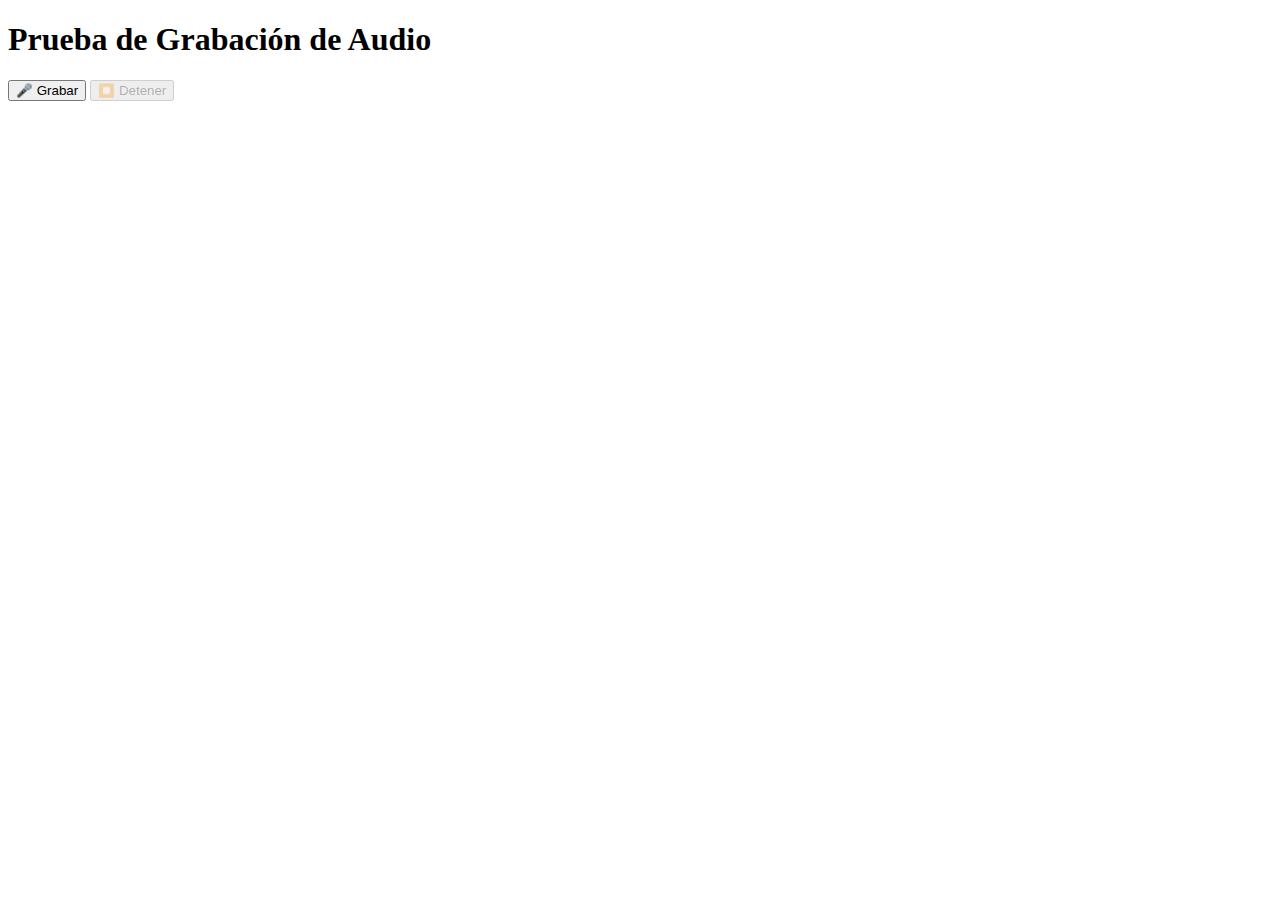
<file: test_audio.html>
<!DOCTYPE html>
<html>
<head>
    <title>Test Audio Recording</title>
    <link rel="icon" href="data:image/svg+xml,<svg xmlns='http://www.w3.org/2000/svg' viewBox='0 0 32 32'><circle cx='16' cy='16' r='16' fill='%23000000'/><circle cx='16' cy='16' r='12' fill='%234FC3F7'/><text x='16' y='20' text-anchor='middle' fill='%23000000' font-family='Arial' font-size='14' font-weight='bold'>A</text></svg>">
</head>
<body>
    <h1>Prueba de Grabación de Audio</h1>
    <button id="recordBtn">🎤 Grabar</button>
    <button id="stopBtn" disabled>⏹️ Detener</button>
    <audio id="audioPlayer" controls style="display:none;"></audio>
    
    <script>
        let mediaRecorder;
        let audioChunks = [];
        
        document.getElementById('recordBtn').onclick = async () => {
            try {
                const stream = await navigator.mediaDevices.getUserMedia({ audio: true });
                mediaRecorder = new MediaRecorder(stream);
                
                mediaRecorder.ondataavailable = (event) => {
                    audioChunks.push(event.data);
                };
                
                mediaRecorder.onstop = () => {
                    const audioBlob = new Blob(audioChunks, { type: 'audio/webm' });
                    const audioUrl = URL.createObjectURL(audioBlob);
                    document.getElementById('audioPlayer').src = audioUrl;
                    document.getElementById('audioPlayer').style.display = 'block';
                };
                
                mediaRecorder.start();
                document.getElementById('recordBtn').disabled = true;
                document.getElementById('stopBtn').disabled = false;
                audioChunks = [];
                
            } catch (err) {
                alert('Error: ' + err.message);
            }
        };
        
        document.getElementById('stopBtn').onclick = () => {
            mediaRecorder.stop();
            mediaRecorder.stream.getTracks().forEach(track => track.stop());
            document.getElementById('recordBtn').disabled = false;
            document.getElementById('stopBtn').disabled = true;
        };
    </script>
</body>
</html>
</file>
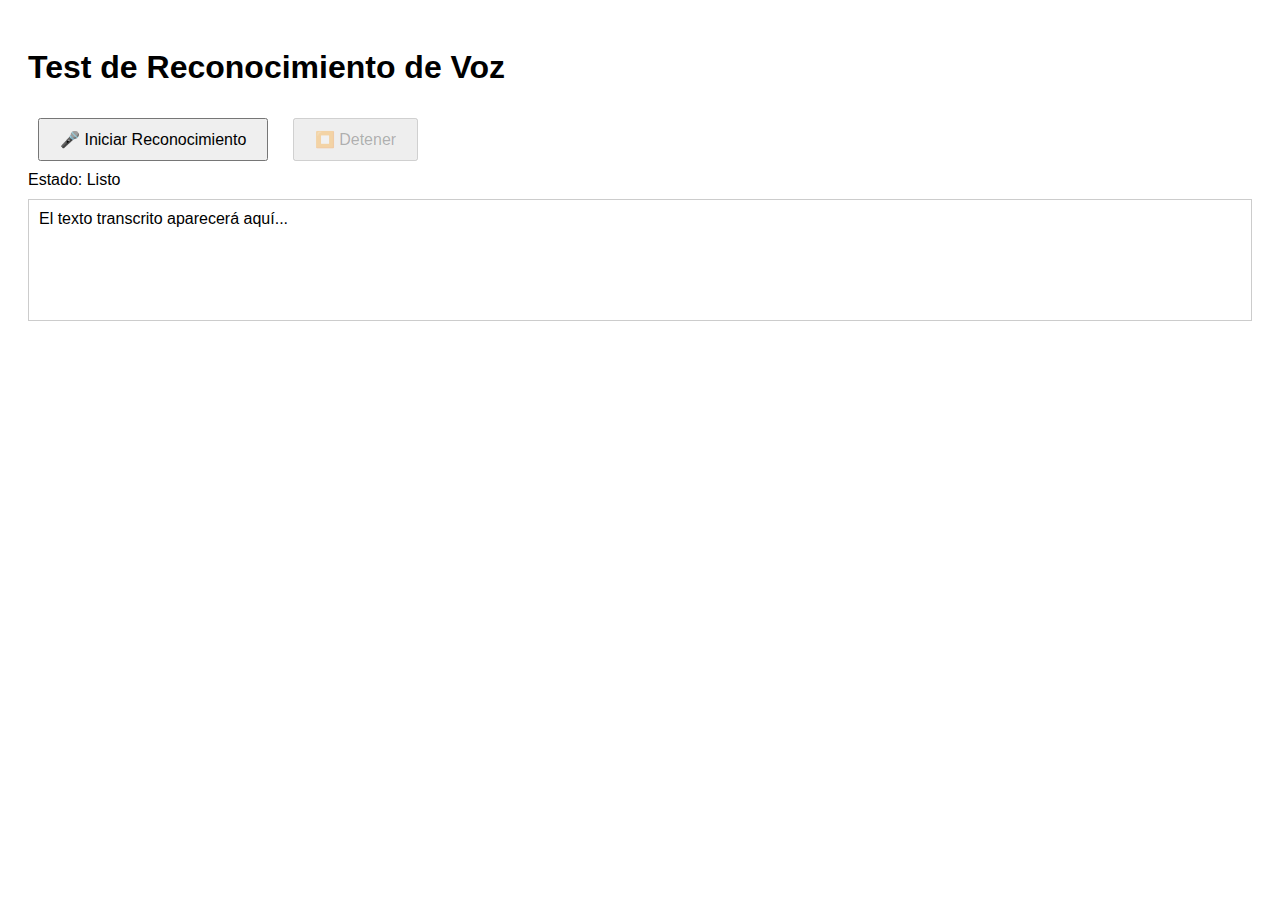
<file: test_speech.html>
<!DOCTYPE html>
<html lang="es">
<head>
    <meta charset="UTF-8">
    <meta name="viewport" content="width=device-width, initial-scale=1.0">
    <title>Test Speech Recognition</title>
    <style>
        body { font-family: Arial, sans-serif; padding: 20px; }
        button { padding: 10px 20px; margin: 10px; font-size: 16px; }
        #output { border: 1px solid #ccc; padding: 10px; margin: 10px 0; min-height: 100px; }
        .recording { background-color: #ff4444; color: white; }
    </style>
</head>
<body>
    <h1>Test de Reconocimiento de Voz</h1>
    <button id="startBtn">🎤 Iniciar Reconocimiento</button>
    <button id="stopBtn" disabled>⏹️ Detener</button>
    <div id="status">Estado: Listo</div>
    <div id="output">El texto transcrito aparecerá aquí...</div>

    <script>
        let recognition;
        let isRecording = false;

        document.getElementById('startBtn').onclick = () => {
            if (!('webkitSpeechRecognition' in window) && !('SpeechRecognition' in window)) {
                document.getElementById('status').textContent = 'ERROR: Navegador no compatible';
                return;
            }

            const SpeechRecognition = window.SpeechRecognition || window.webkitSpeechRecognition;
            recognition = new SpeechRecognition();
            
            recognition.continuous = true;
            recognition.interimResults = true;
            recognition.lang = 'es-ES';

            let finalTranscript = '';

            recognition.onstart = () => {
                isRecording = true;
                document.getElementById('startBtn').disabled = true;
                document.getElementById('stopBtn').disabled = false;
                document.getElementById('startBtn').classList.add('recording');
                document.getElementById('status').textContent = 'Estado: Escuchando...';
            };

            recognition.onresult = (event) => {
                let interimTranscript = '';
                
                for (let i = event.resultIndex; i < event.results.length; i++) {
                    const transcript = event.results[i][0].transcript;
                    
                    if (event.results[i].isFinal) {
                        finalTranscript += transcript + ' ';
                    } else {
                        interimTranscript += transcript;
                    }
                }
                
                document.getElementById('output').innerHTML = 
                    '<strong>Final:</strong> ' + finalTranscript + 
                    '<br><em>Temporal:</em> ' + interimTranscript;
            };

            recognition.onerror = (event) => {
                document.getElementById('status').textContent = 'ERROR: ' + event.error;
                stopRecognition();
            };

            recognition.onend = () => {
                stopRecognition();
            };

            recognition.start();
        };

        document.getElementById('stopBtn').onclick = () => {
            if (recognition) {
                recognition.stop();
            }
        };

        function stopRecognition() {
            isRecording = false;
            document.getElementById('startBtn').disabled = false;
            document.getElementById('stopBtn').disabled = true;
            document.getElementById('startBtn').classList.remove('recording');
            document.getElementById('status').textContent = 'Estado: Detenido';
        }
    </script>
</body>
</html>
</file>
